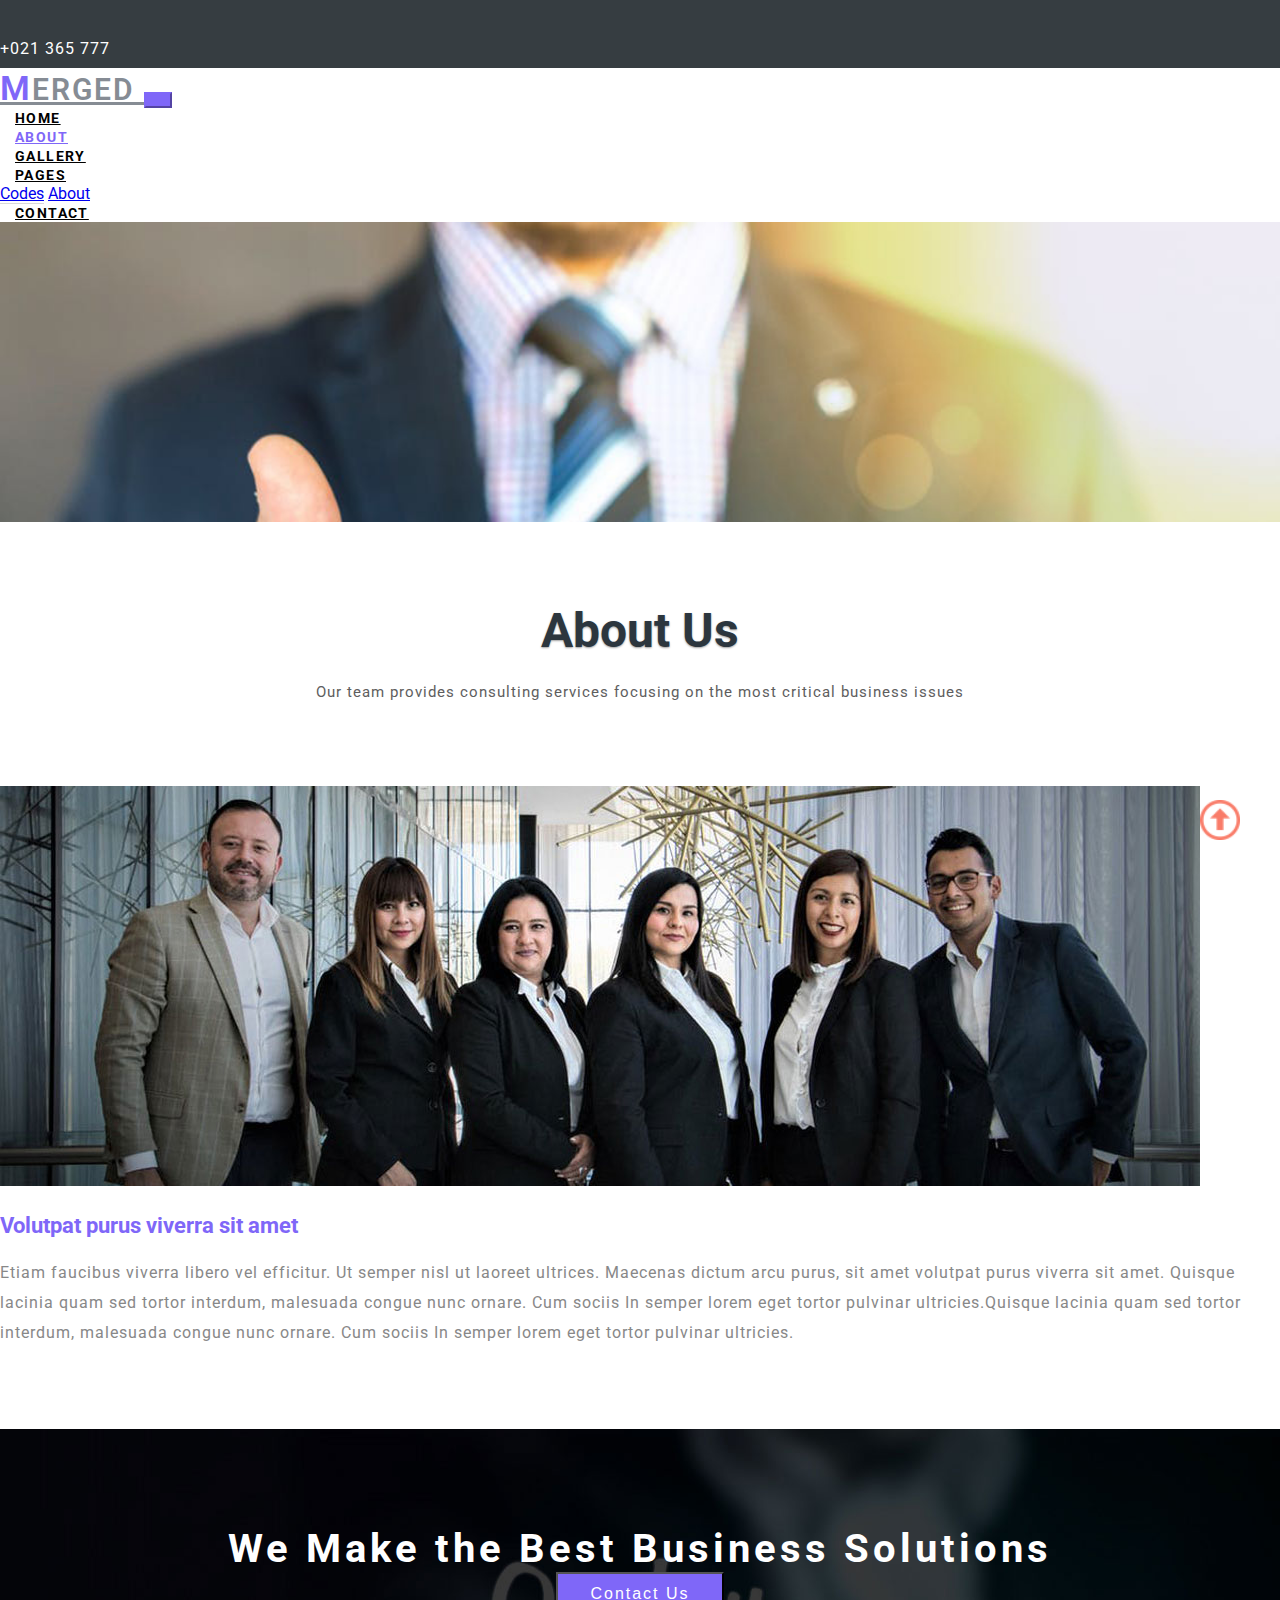
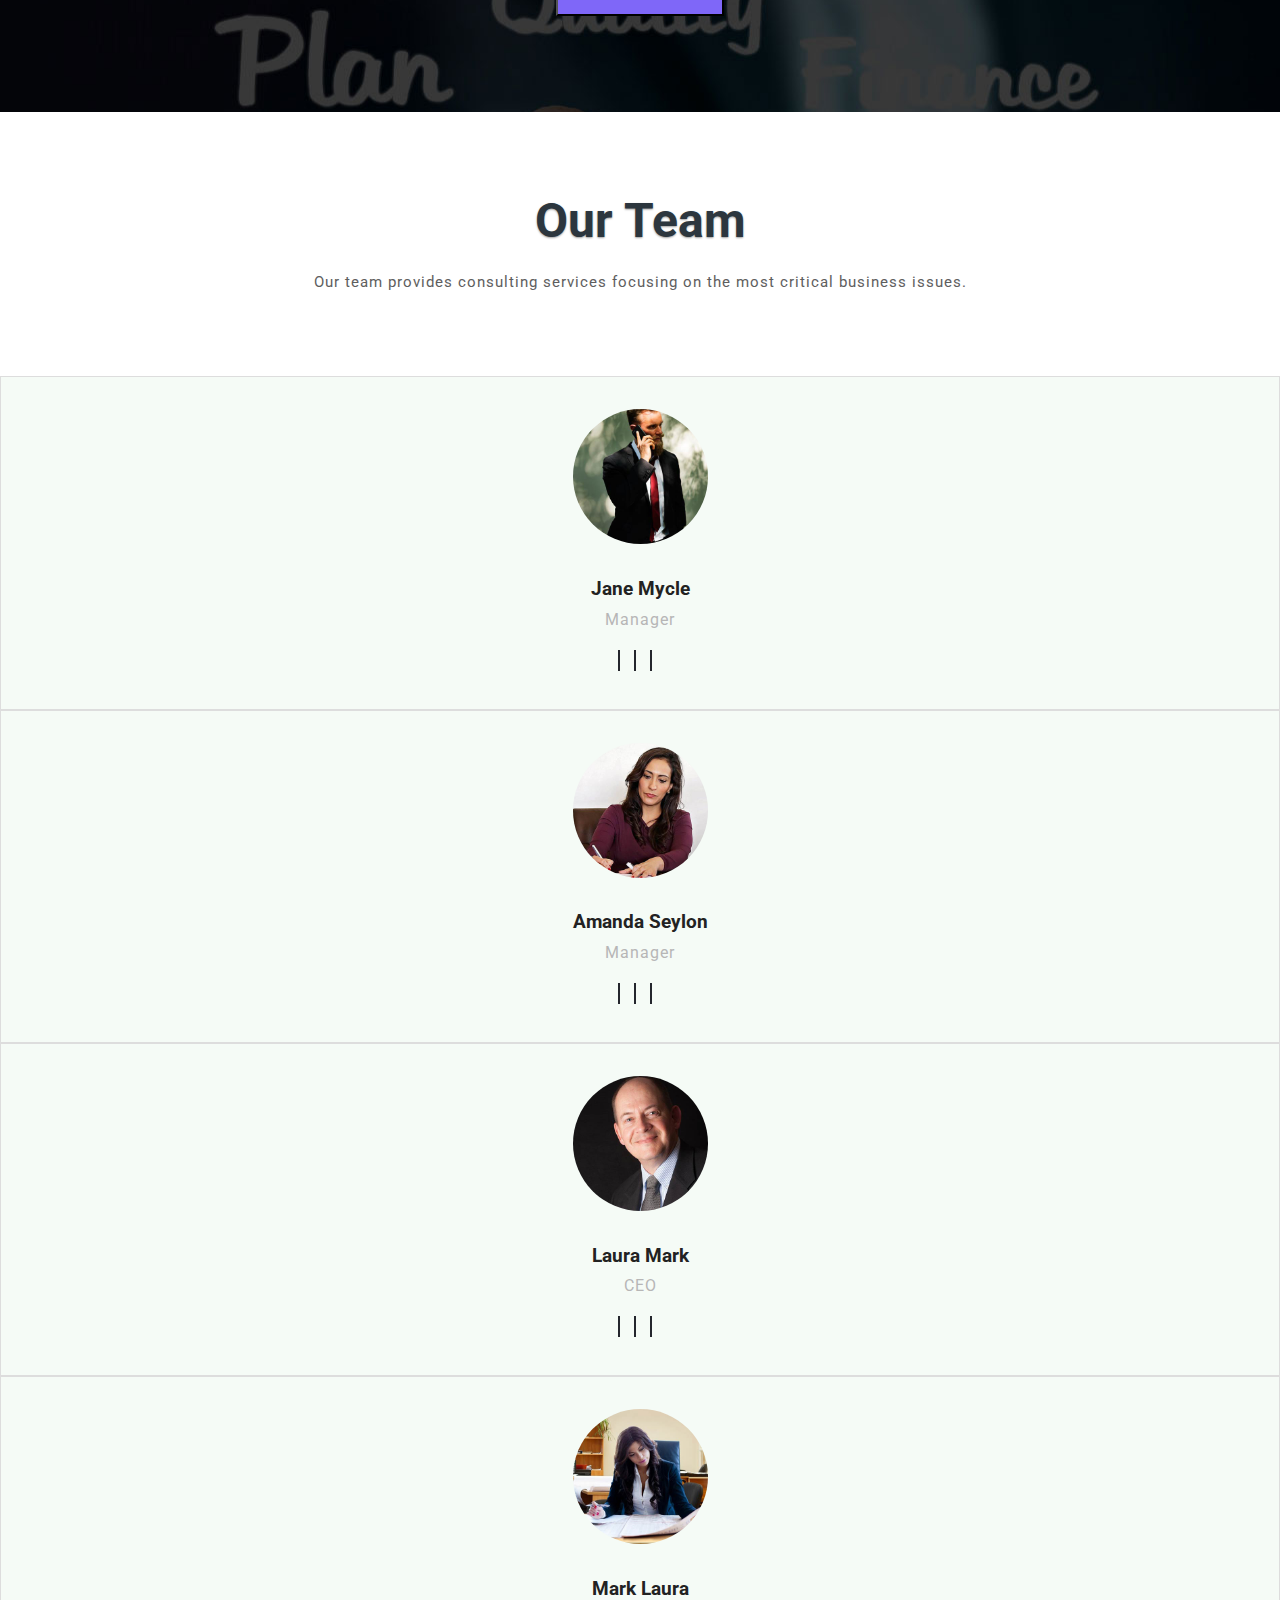
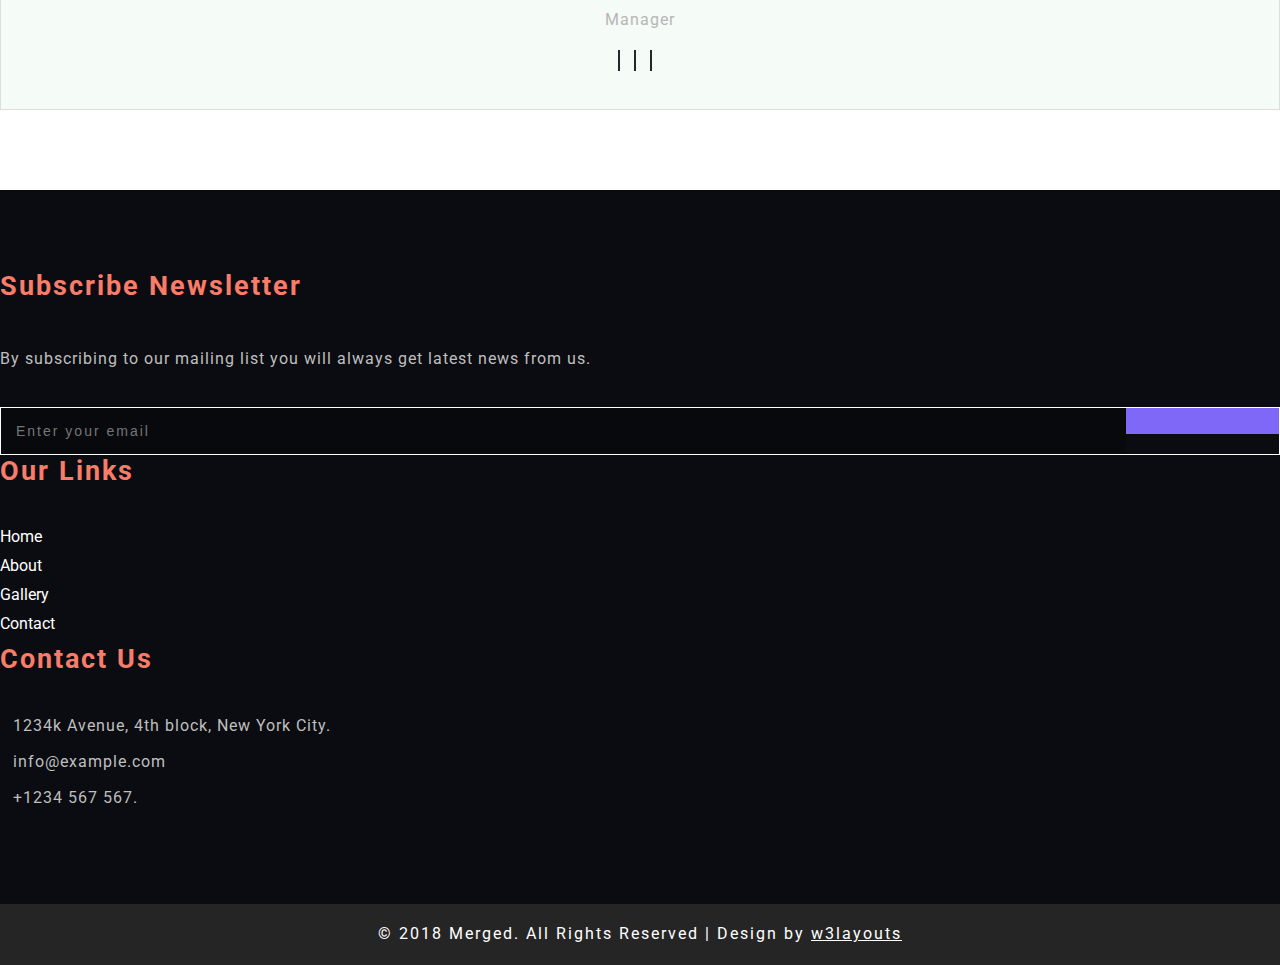
<file: about.html>
<!DOCTYPE html>
<html lang="en">
  <head>
    <meta charset="UTF-8" />
    <meta http-equiv="X-UA-Compatible" content="IE=edge" />
    <meta name="viewport" content="width=device-width, initial-scale=1.0" />
    <title>Merged</title>

    <!-- OWL CAROUSEL CSS  -->
    <link rel="stylesheet" href="./css/owl.carousel.min.css" />
    <link rel="stylesheet" href="./css/owl.theme.default.min.css" />

    <!-- BS4 CSS  -->
    <link
      rel="stylesheet"
      href="https://cdn.jsdelivr.net/npm/bootstrap@4.6.2/dist/css/bootstrap.min.css"
      integrity="sha384-xOolHFLEh07PJGoPkLv1IbcEPTNtaed2xpHsD9ESMhqIYd0nLMwNLD69Npy4HI+N"
      crossorigin="anonymous"
    />

    <!-- FONT AWESOME  -->
    <link
      rel="stylesheet"
      href="https://cdnjs.cloudflare.com/ajax/libs/font-awesome/6.1.2/css/all.min.css"
      integrity="sha512-1sCRPdkRXhBV2PBLUdRb4tMg1w2YPf37qatUFeS7zlBy7jJI8Lf4VHwWfZZfpXtYSLy85pkm9GaYVYMfw5BC1A=="
      crossorigin="anonymous"
      referrerpolicy="no-referrer"
    />

    <!-- GG FONT  -->
    <link rel="preconnect" href="https://fonts.googleapis.com" />
    <link rel="preconnect" href="https://fonts.gstatic.com" crossorigin />
    <link
      href="https://fonts.googleapis.com/css2?family=Roboto:wght@100;300;400;700&display=swap"
      rel="stylesheet"
    />

    <!-- MAIN CSS -->
    <link rel="stylesheet" href="./css/index.css" />
  </head>
  <body>
    <!-- HEADER -->
    <header>
      <div class="header__top">
        <div
          class="container d-flex justify-content-between align-items-center"
        >
          <div class="header__left">
            <a href="#"><i class="fab fa-facebook-square"></i></a>
            <a href="#"><i class="fab fa-twitter"></i></a>
            <a href="#"><i class="fab fa-google-plus-g"></i></a>
            <a href="#"><i class="fab fa-linkedin-in"></i></a>
          </div>
          <div class="header__right">
            <a href="#"><i class="fa fa-phone"></i> +021 365 777</a>
          </div>
        </div>
      </div>
      <div class="header__bottom py-3">
        <div class="container">
          <nav class="navbar navbar-expand-lg p-0" id="mergedNav">
            <a class="navbar-brand m-0 p-0" href="./index.html">
              <span>M</span>erged
            </a>
            <button
              class="navbar-toggler"
              type="button"
              data-toggle="collapse"
              data-target="#navbarNavDropdown"
              aria-controls="navbarNavDropdown"
              aria-expanded="false"
              aria-label="Toggle navigation"
            >
              <i class="fa fa-bars"></i>
            </button>
            <div class="collapse navbar-collapse" id="navbarNavDropdown">
              <ul class="navbar-nav ml-auto">
                <li class="nav-item">
                  <a class="nav-link" href="./index.html">Home</a>
                </li>
                <li class="nav-item">
                  <a class="nav-link" href="./about.html">About</a>
                </li>
                <li class="nav-item">
                  <a class="nav-link" href="./gallery.html"> GALLERY</a>
                </li>
                <li class="nav-item dropdown">
                  <a
                    class="nav-link dropdown-toggle"
                    href="./codes.html"
                    role="button"
                    data-toggle="dropdown"
                    aria-expanded="false"
                  >
                    Pages
                  </a>
                  <div class="dropdown-menu">
                    <a class="dropdown-item" href="./codes.html">Codes</a>
                    <a class="dropdown-item" href="./about.html">About</a>
                  </div>
                </li>
                <li class="nav-item">
                  <a class="nav-link" href="./contact.html"> contact</a>
                </li>
              </ul>
            </div>
          </nav>
        </div>
      </div>
    </header>

    <!-- TOP IMG  -->
    <section class="topImg"></section>

    <!-- ABOUT US  -->
    <section class="aboutUs section">
      <div class="container">
        <div class="heading">
          <h3>About Us</h3>
          <p>
            Our team provides consulting services focusing on the most critical
            business issues
          </p>
        </div>
        <div class="aboutUs__content">
          <img src="./img/about.jpg" class="img-fluid" alt="" />
          <h4>Volutpat purus viverra sit amet</h4>
          <p>
            Etiam faucibus viverra libero vel efficitur. Ut semper nisl ut
            laoreet ultrices. Maecenas dictum arcu purus, sit amet volutpat
            purus viverra sit amet. Quisque lacinia quam sed tortor interdum,
            malesuada congue nunc ornare. Cum sociis In semper lorem eget tortor
            pulvinar ultricies.Quisque lacinia quam sed tortor interdum,
            malesuada congue nunc ornare. Cum sociis In semper lorem eget tortor
            pulvinar ultricies.
          </p>
        </div>
      </div>
    </section>

    <!-- BANNER  -->
    <section class="banner">
      <div class="container">
        <div class="row">
          <div class="col-12 col-md-9">
            <h3>We Make the Best Business Solutions</h3>
          </div>
          <div class="col-12 col-md-3">
            <button class="btn"><a href="./contact.html">Contact Us</a></button>
          </div>
        </div>
      </div>
    </section>

    <!-- TEAM  -->
    <section class="team section">
      <div class="container">
        <div class="heading">
          <h3>Our Team</h3>
          <p>
            Our team provides consulting services focusing on the most critical
            business issues.
          </p>
        </div>
        <div class="team__content">
          <div class="row">
            <div class="col-12 col-sm-6 col-lg-3 mb-4 mb-lg-0">
              <div class="team__item">
                <img src="./img/t1.jpg" alt="" />
                <h3>Jane Mycle</h3>
                <p>Manager</p>
                <div class="team__contact">
                  <a href="#"><i class="fab fa-facebook-square"></i></a>
                  <a href="#"><i class="fab fa-twitter"></i></a>
                  <a href="#"><i class="fab fa-dribbble"></i></a>
                </div>
              </div>
            </div>
            <div class="col-12 col-sm-6 col-lg-3 mb-4 mb-lg-0">
              <div class="team__item">
                <img src="./img/t2.jpg" alt="" />
                <h3>Amanda Seylon</h3>
                <p>Manager</p>
                <div class="team__contact">
                  <a href="#"><i class="fab fa-facebook-square"></i></a>
                  <a href="#"><i class="fab fa-twitter"></i></a>
                  <a href="#"><i class="fab fa-dribbble"></i></a>
                </div>
              </div>
            </div>
            <div class="col-12 col-sm-6 col-lg-3 mb-4 mb-lg-0">
              <div class="team__item">
                <img src="./img/t3.jpg" alt="" />
                <h3>Laura Mark</h3>
                <p>CEO</p>
                <div class="team__contact">
                  <a href="#"><i class="fab fa-facebook-square"></i></a>
                  <a href="#"><i class="fab fa-twitter"></i></a>
                  <a href="#"><i class="fab fa-dribbble"></i></a>
                </div>
              </div>
            </div>
            <div class="col-12 col-sm-6 col-lg-3 mb-4 mb-lg-0">
              <div class="team__item">
                <img src="./img/t4.jpg" alt="" />
                <h3>Mark Laura</h3>
                <p>Manager</p>
                <div class="team__contact">
                  <a href="#"><i class="fab fa-facebook-square"></i></a>
                  <a href="#"><i class="fab fa-twitter"></i></a>
                  <a href="#"><i class="fab fa-dribbble"></i></a>
                </div>
              </div>
            </div>
          </div>
        </div>
      </div>
    </section>

    <!-- FOOTER  -->
    <footer>
      <div class="footer__top section">
        <div class="container">
          <div class="footer__grid">
            <div class="row">
              <div class="col-12 col-md-6 footer__sub">
                <h3>Subscribe Newsletter</h3>
                <p>
                  By subscribing to our mailing list you will always get latest
                  news from us.
                </p>
                <div class="footer__form">
                  <form action="">
                    <input type="text" placeholder="Enter your email" />
                    <button type="submit">
                      <i class="fa-regular fa-envelope"></i>
                    </button>
                  </form>
                </div>
              </div>
              <div class="col-12 col-md-2 my-5 my-md-0">
                <h3>Our Links</h3>
                <ul class="footer__link">
                  <li><a href="./index.html">Home</a></li>
                  <li><a href="./about.html">About</a></li>
                  <li><a href="./gallery.html">Gallery</a></li>
                  <li><a href="./contact.html">Contact</a></li>
                </ul>
              </div>
              <div class="col-12 col-md-4">
                <h3>Contact Us</h3>
                <div class="footer__contact">
                  <i class="fa fa-map-marker-alt"></i>
                  <p>1234k Avenue, 4th block, New York City.</p>
                </div>
                <div class="footer__contact">
                  <i class="fa-solid fa-envelope"></i>
                  <p>info@example.com</p>
                </div>
                <div class="footer__contact">
                  <i class="fa-solid fa-phone"></i>
                  <p>+1234 567 567.</p>
                </div>
              </div>
            </div>
          </div>
        </div>
      </div>
      <div class="footer__bottom">
        © 2018 Merged. All Rights Reserved | Design by <a href="">w3layouts</a>
      </div>
    </footer>

    <!-- BACK TO TOP  -->
    <div class="backToTop cd-top text-replace js-cd-top">
      <img src="./img/arrow.png" alt="" />
    </div>

    <!-- *****************************JS*************************-->

    <!-- JQUERY -->
    <script
      src="https://code.jquery.com/jquery-3.6.0.min.js"
      integrity="sha256-/xUj+3OJU5yExlq6GSYGSHk7tPXikynS7ogEvDej/m4="
      crossorigin="anonymous"
    ></script>

    <!-- BACK TO TOP JS  -->
    <script src="./js/main.js"></script>
    <script src="./js/util.js"></script>

    <!-- BS4 JS  -->

    <script
      src="https://cdn.jsdelivr.net/npm/bootstrap@4.6.2/dist/js/bootstrap.bundle.min.js"
      integrity="sha384-Fy6S3B9q64WdZWQUiU+q4/2Lc9npb8tCaSX9FK7E8HnRr0Jz8D6OP9dO5Vg3Q9ct"
      crossorigin="anonymous"
    ></script>

    <!-- NAV BAR JS  -->
    <script src="./js/navBar.js"></script>
  </body>
</html>
</file>
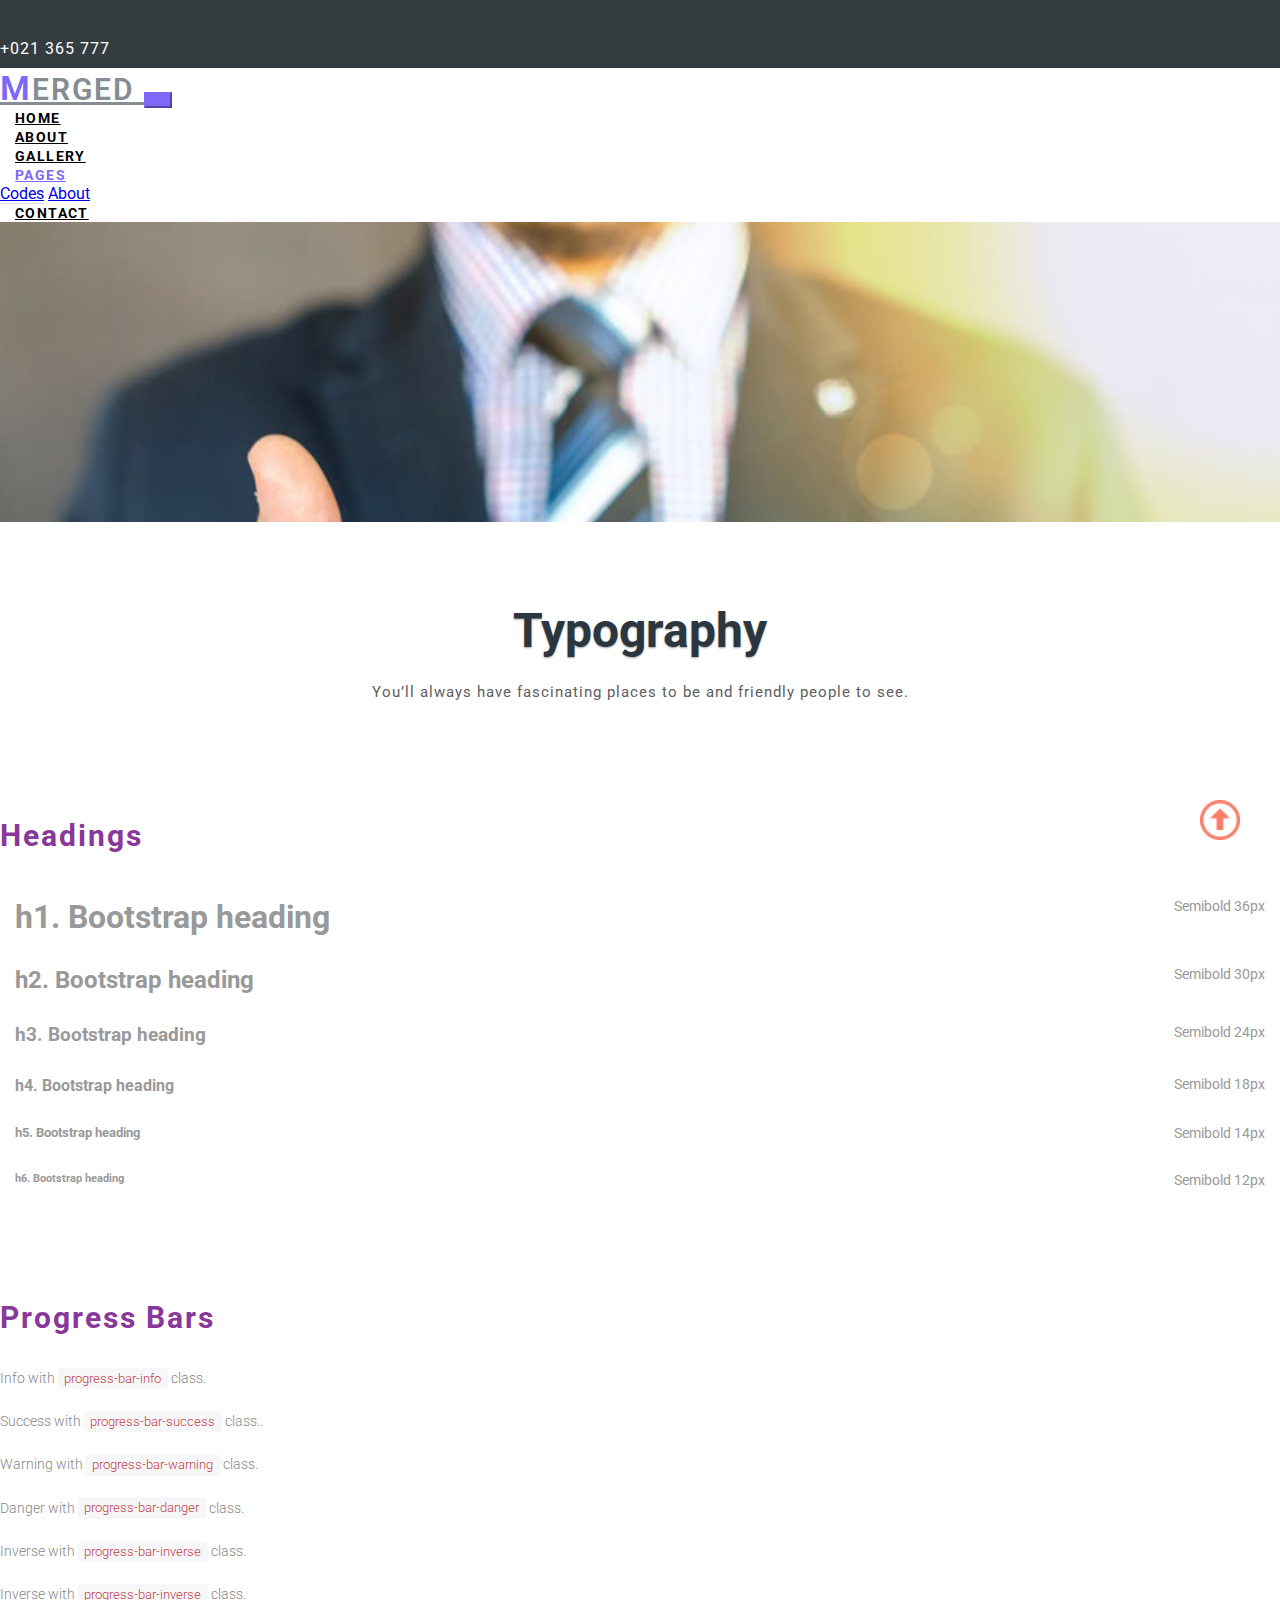
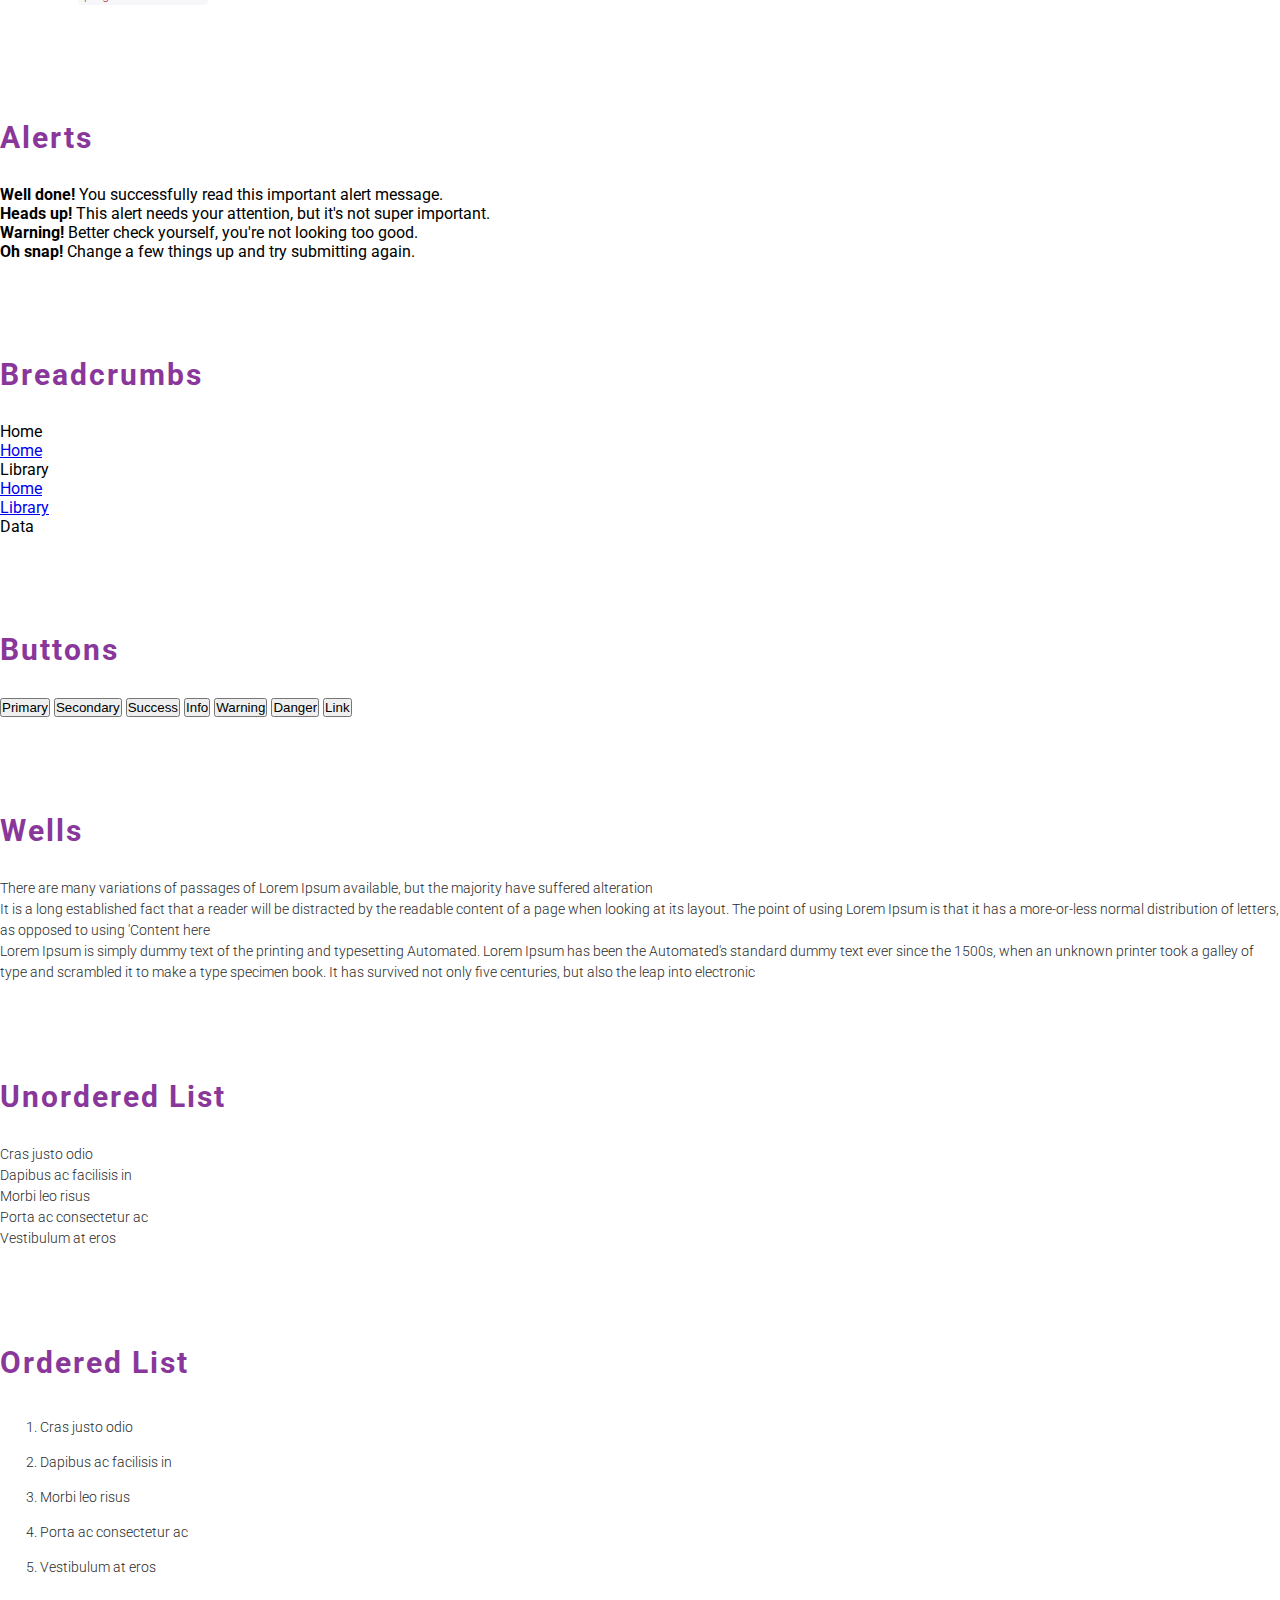
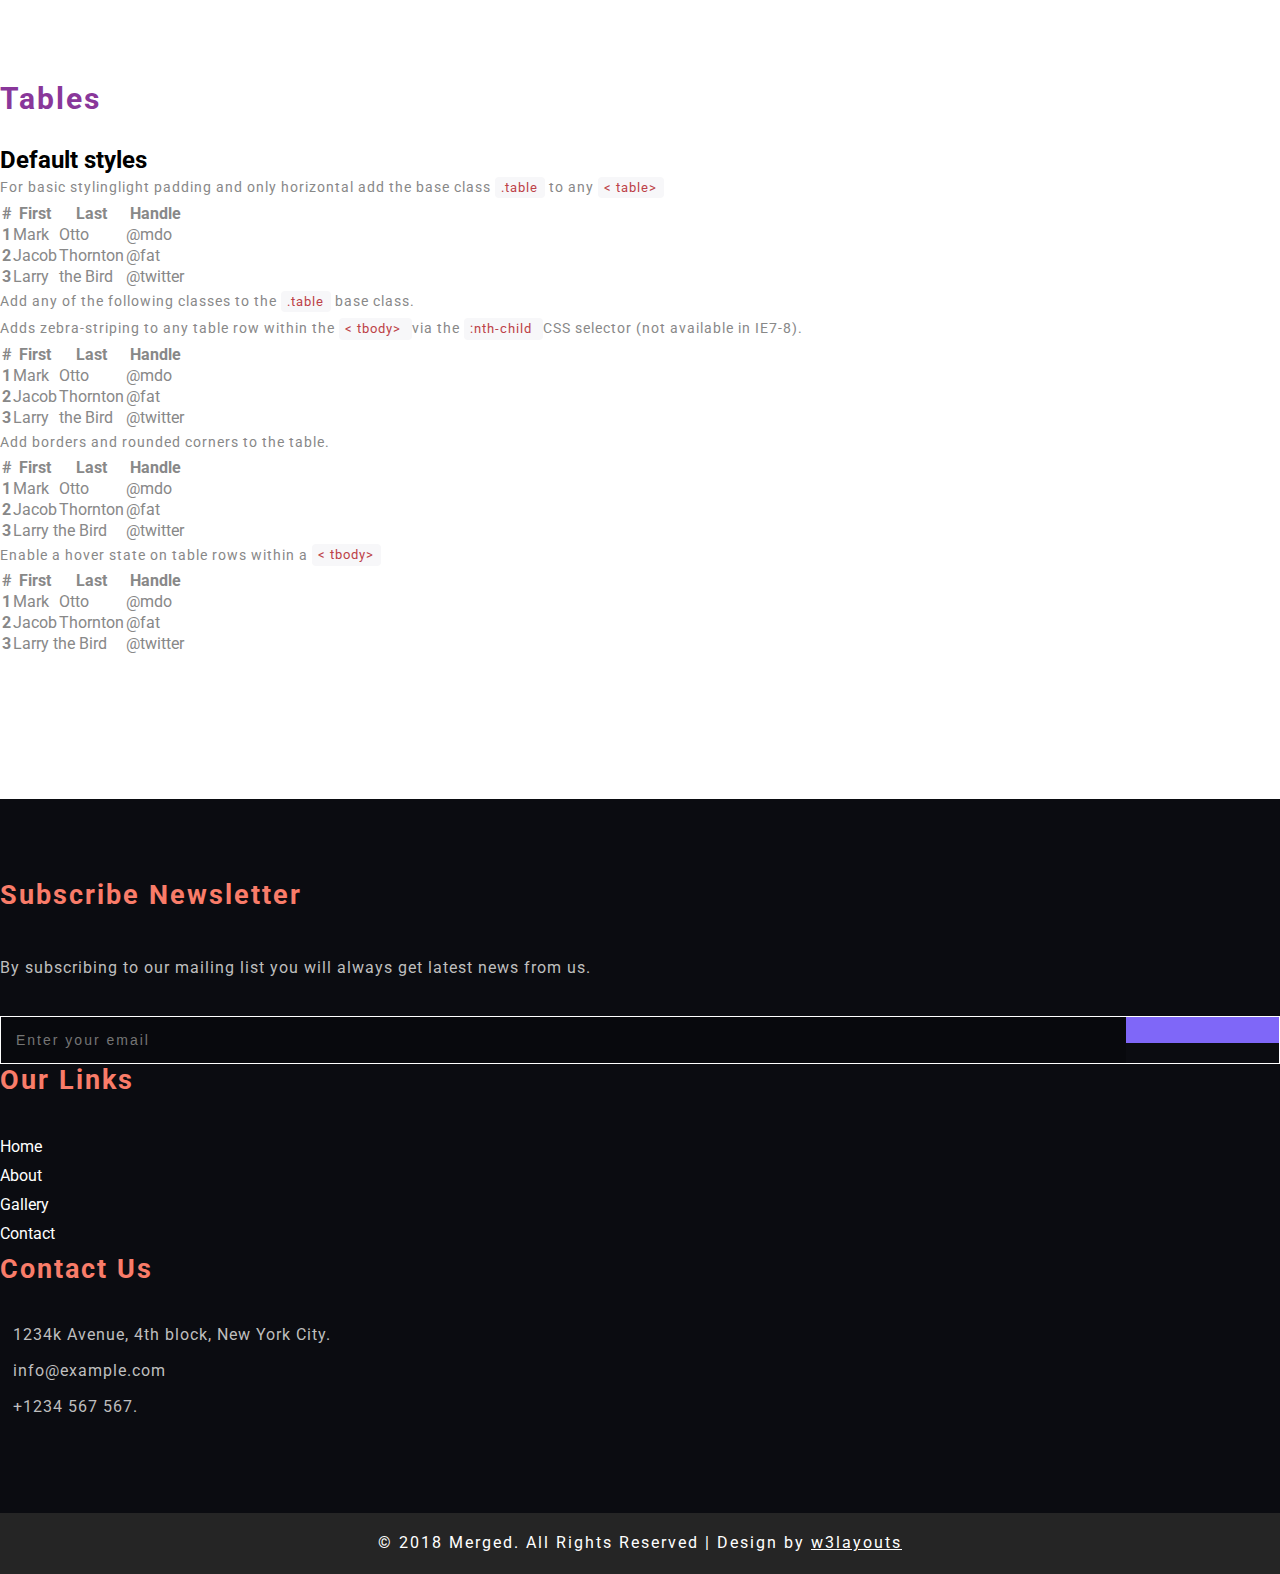
<file: codes.html>
<!DOCTYPE html>
<html lang="en">

<head>
    <meta charset="UTF-8" />
    <meta http-equiv="X-UA-Compatible" content="IE=edge" />
    <meta name="viewport" content="width=device-width, initial-scale=1.0" />
    <title>Merged</title>

    <!-- OWL CAROUSEL CSS  -->
    <link rel="stylesheet" href="./css/owl.carousel.min.css" />
    <link rel="stylesheet" href="./css/owl.theme.default.min.css" />

    <!-- BS4 CSS  -->
    <link rel="stylesheet" href="https://cdn.jsdelivr.net/npm/bootstrap@4.6.2/dist/css/bootstrap.min.css"
        integrity="sha384-xOolHFLEh07PJGoPkLv1IbcEPTNtaed2xpHsD9ESMhqIYd0nLMwNLD69Npy4HI+N" crossorigin="anonymous" />

    <!-- FONT AWESOME  -->
    <link rel="stylesheet" href="https://cdnjs.cloudflare.com/ajax/libs/font-awesome/6.1.2/css/all.min.css"
        integrity="sha512-1sCRPdkRXhBV2PBLUdRb4tMg1w2YPf37qatUFeS7zlBy7jJI8Lf4VHwWfZZfpXtYSLy85pkm9GaYVYMfw5BC1A=="
        crossorigin="anonymous" referrerpolicy="no-referrer" />

    <!-- GG FONT  -->
    <link rel="preconnect" href="https://fonts.googleapis.com" />
    <link rel="preconnect" href="https://fonts.gstatic.com" crossorigin />
    <link href="https://fonts.googleapis.com/css2?family=Roboto:wght@100;300;400;700&display=swap" rel="stylesheet" />

    <!-- LIGHT BOX CSS  -->
    <link rel="stylesheet" href="./css/lightbox.min.css" />

    <!-- MAIN CSS -->
    <link rel="stylesheet" href="./css/index.css" />
</head>

<body>
    <!-- HEADER -->
    <header>
        <div class="header__top">
            <div class="container d-flex justify-content-between align-items-center">
                <div class="header__left">
                    <a href="#"><i class="fab fa-facebook-square"></i></a>
                    <a href="#"><i class="fab fa-twitter"></i></a>
                    <a href="#"><i class="fab fa-google-plus-g"></i></a>
                    <a href="#"><i class="fab fa-linkedin-in"></i></a>
                </div>
                <div class="header__right">
                    <a href="#"><i class="fa fa-phone"></i> +021 365 777</a>
                </div>
            </div>
        </div>
        <div class="header__bottom py-3">
            <div class="container">
                <nav class="navbar navbar-expand-lg p-0" id="mergedNav">
                    <a class="navbar-brand m-0 p-0" href="./index.html"> <span>M</span>erged </a>
                    <button class="navbar-toggler" type="button" data-toggle="collapse" data-target="#navbarNavDropdown"
                        aria-controls="navbarNavDropdown" aria-expanded="false" aria-label="Toggle navigation">
                        <i class="fa fa-bars"></i>
                    </button>
                    <div class="collapse navbar-collapse" id="navbarNavDropdown">
                        <ul class="navbar-nav ml-auto">
                            <li class="nav-item">
                                <a class="nav-link" href="./index.html">Home</a>
                            </li>
                            <li class="nav-item">
                                <a class="nav-link" href="./about.html">About</a>
                            </li>
                            <li class="nav-item">
                                <a class="nav-link" href="./gallery.html"> GALLERY</a>
                            </li>
                            <li class="nav-item dropdown">
                                <a class="nav-link dropdown-toggle" href="./codes.html" role="button" data-toggle="dropdown"
                                    aria-expanded="false">
                                    Pages
                                </a>
                                <div class="dropdown-menu">
                                    <a class="dropdown-item" href="./codes.html">Codes</a>
                                    <a class="dropdown-item" href="./about.html">About</a>
                                </div>
                            </li>
                            <li class="nav-item">
                                <a class="nav-link" href="./contact.html"> Contact</a>
                            </li>
                        </ul>
                    </div>
                </nav>
            </div>
        </div>
    </header>

    <!-- TOP IMG  -->
    <section class="topImg"></section>

    <!-- CODES  -->
    <section class="codes section">
        <div class="container">
            <div class="heading">
                <h3>Typography</h3>
                <p>
                    You’ll always have fascinating places to be and friendly people to
                    see.
                </p>
            </div>
            <div class="heading__content codes-section">
                <div class="title">Headings</div>
                <div class="heading__item">
                    <h1>h1. Bootstrap heading</h1>
                    <span>Semibold 36px</span>
                </div>
                <div class="heading__item">
                    <h2>h2. Bootstrap heading</h2>
                    <span>Semibold 30px</span>
                </div>
                <div class="heading__item">
                    <h3>h3. Bootstrap heading</h3>
                    <span>Semibold 24px</span>
                </div>
                <div class="heading__item">
                    <h4>h4. Bootstrap heading</h4>
                    <span>Semibold 18px</span>
                </div>
                <div class="heading__item">
                    <h5>h5. Bootstrap heading</h5>
                    <span>Semibold 14px</span>
                </div>
                <div class="heading__item">
                    <h6>h6. Bootstrap heading</h6>
                    <span>Semibold 12px</span>
                </div>
            </div>
            <div class="progress__content codes-section">
                <div class="title">Progress Bars</div>
                <div class="progress">
                    <div class="progress-bar" role="progressbar" style="width: 20%"></div>
                </div>
                <p>Info with <span>progress-bar-info</span> class.</p>
                <div class="progress">
                    <div class="progress-bar" role="progressbar" style="width: 60%"></div>
                </div>
                <p>Success with <span>progress-bar-success</span> class..</p>
                <div class="progress">
                    <div class="progress-bar" role="progressbar" style="width: 30%"></div>
                </div>
                <p>Warning with <span>progress-bar-warning</span> class.</p>
                <div class="progress">
                    <div class="progress-bar" role="progressbar" style="width: 70%"></div>
                </div>
                <p>Danger with <span>progress-bar-danger</span> class.</p>
                <div class="progress">
                    <div class="progress-bar" role="progressbar" style="width: 50%"></div>
                </div>
                <p>Inverse with <span>progress-bar-inverse</span> class.</p>
                <div class="progress">
                    <div class="progress-bar" role="progressbar" style="width: 40%"></div>
                </div>
                <p>Inverse with <span>progress-bar-inverse</span> class.</p>
                <div class="progress">
                    <div class="progress-bar" role="progressbar" style="width: 65%"></div>
                </div>
            </div>
            <div class="alerts__content codes-section">
                <div class="title">Alerts</div>
                <div class="alert alert-success" role="alert">
                    <strong>Well done!</strong> You successfully read this important alert message.
                </div>
                <div class="alert alert-info" role="alert">
                    <strong>Heads up!</strong> This alert needs your attention, but it's not super important.
                </div>
                <div class="alert alert-warning" role="alert">
                    <strong>Warning!</strong> Better check yourself, you're not looking too good.
                </div>
                <div class="alert alert-danger" role="alert">
                    <strong>Oh snap!</strong> Change a few things up and try submitting again.
                </div>

            </div>
            <section class="breadcrumbs__content codes-section">
                <div class="title">Breadcrumbs</div>
                <nav aria-label="breadcrumb">
                    <ol class="breadcrumb">
                        <li class="breadcrumb-item active" aria-current="page">Home</li>
                    </ol>
                </nav>

                <nav aria-label="breadcrumb">
                    <ol class="breadcrumb">
                        <li class="breadcrumb-item"><a href="#">Home</a></li>
                        <li class="breadcrumb-item active" aria-current="page">Library</li>
                    </ol>
                </nav>

                <nav aria-label="breadcrumb">
                    <ol class="breadcrumb">
                        <li class="breadcrumb-item"><a href="#">Home</a></li>
                        <li class="breadcrumb-item"><a href="#">Library</a></li>
                        <li class="breadcrumb-item active" aria-current="page">Data</li>
                    </ol>
                </nav>
            </section>
            <section class="buttons__content codes-section">
                <div class="title">Buttons</div>
                <button type="button" class="btn btn-primary">Primary</button>
                <button type="button" class="btn btn-secondary">Secondary</button>
                <button type="button" class="btn btn-success">Success</button>
                <button type="button" class="btn btn-info">Info</button>
                <button type="button" class="btn btn-warning">Warning</button>
                <button type="button" class="btn btn-danger">Danger</button>
                <button type="button" class="btn btn-link">Link</button>
            </section>
            <section class="wells__content codes-section">
                <div class="title">Wells</div>
                <p>
                    There are many variations of passages of Lorem Ipsum available, but the majority have suffered
                    alteration
                </p>
                <p>
                    It is a long established fact that a reader will be distracted by the readable content of a page
                    when looking at its layout. The point of using Lorem Ipsum is that it has a more-or-less normal
                    distribution of letters, as opposed to using 'Content here
                </p>
                <p>
                    Lorem Ipsum is simply dummy text of the printing and typesetting Automated. Lorem Ipsum has been the
                    Automated's standard dummy text ever since the 1500s, when an unknown printer took a galley of type
                    and scrambled it to make a type specimen book. It has survived not only five centuries, but also the
                    leap into electronic
                </p>
            </section>
            <section class="ulList__content codes-section">
                <div class="title">Unordered List</div>
                <ul class="list-group">
                    <li class="list-group-item">Cras justo odio</li>
                    <li class="list-group-item">Dapibus ac facilisis in</li>
                    <li class="list-group-item">Morbi leo risus</li>
                    <li class="list-group-item">Porta ac consectetur ac</li>
                    <li class="list-group-item">Vestibulum at eros</li>
                </ul>
            </section>
            <section class="olList__content codes-section">
                <div class="title">Ordered List</div>
                <ol class="list-group">
                    <li class="list-group-item1">Cras justo odio</li>
                    <li class="list-group-item1">Dapibus ac facilisis in</li>
                    <li class="list-group-item1">Morbi leo risus</li>
                    <li class="list-group-item1">Porta ac consectetur ac</li>
                    <li class="list-group-item1">Vestibulum at eros</li>
                </ol>
            </section>
            <section class="tables__content codes-section">
                <div class="title">
                    Tables
                </div>
                <h2>Default styles</h2>
                <p>For basic stylinglight padding and only horizontal add the base class <span>.table</span> to any
                    <span>
                        < table></>
                    </span>
                </p>
                <table class="table">
                    <thead>
                        <tr>
                            <th scope="col">#</th>
                            <th scope="col">First</th>
                            <th scope="col">Last</th>
                            <th scope="col">Handle</th>
                        </tr>
                    </thead>
                    <tbody>
                        <tr>
                            <th scope="row">1</th>
                            <td>Mark</td>
                            <td>Otto</td>
                            <td>@mdo</td>
                        </tr>
                        <tr>
                            <th scope="row">2</th>
                            <td>Jacob</td>
                            <td>Thornton</td>
                            <td>@fat</td>
                        </tr>
                        <tr>
                            <th scope="row">3</th>
                            <td>Larry</td>
                            <td>the Bird</td>
                            <td>@twitter</td>
                        </tr>
                    </tbody>
                </table>
                <p>Add any of the following classes to the <span>.table</span> base class.</p>
                <p>Adds zebra-striping to any table row within the <span>
                        < tbody>
                            </tbody>
                    </span> via the <span>:nth-child </span> CSS selector (not available in IE7-8).</p>
                <table class="table table-striped">
                    <thead>
                        <tr>
                            <th scope="col">#</th>
                            <th scope="col">First</th>
                            <th scope="col">Last</th>
                            <th scope="col">Handle</th>
                        </tr>
                    </thead>
                    <tbody>
                        <tr>
                            <th scope="row">1</th>
                            <td>Mark</td>
                            <td>Otto</td>
                            <td>@mdo</td>
                        </tr>
                        <tr>
                            <th scope="row">2</th>
                            <td>Jacob</td>
                            <td>Thornton</td>
                            <td>@fat</td>
                        </tr>
                        <tr>
                            <th scope="row">3</th>
                            <td>Larry</td>
                            <td>the Bird</td>
                            <td>@twitter</td>
                        </tr>
                    </tbody>
                </table>
                <p>Add borders and rounded corners to the table.</p>
                <table class="table table-bordered">
                    <thead>
                        <tr>
                            <th scope="col">#</th>
                            <th scope="col">First</th>
                            <th scope="col">Last</th>
                            <th scope="col">Handle</th>
                        </tr>
                    </thead>
                    <tbody>
                        <tr>
                            <th scope="row">1</th>
                            <td>Mark</td>
                            <td>Otto</td>
                            <td>@mdo</td>
                        </tr>
                        <tr>
                            <th scope="row">2</th>
                            <td>Jacob</td>
                            <td>Thornton</td>
                            <td>@fat</td>
                        </tr>
                        <tr>
                            <th scope="row">3</th>
                            <td colspan="2">Larry the Bird</td>
                            <td>@twitter</td>
                        </tr>
                    </tbody>
                </table>
                <p>Enable a hover state on table rows within a <span>
                        < tbody>
                    </span></p>
                <table class="table table-hover">
                    <thead>
                        <tr>
                            <th scope="col">#</th>
                            <th scope="col">First</th>
                            <th scope="col">Last</th>
                            <th scope="col">Handle</th>
                        </tr>
                    </thead>
                    <tbody>
                        <tr>
                            <th scope="row">1</th>
                            <td>Mark</td>
                            <td>Otto</td>
                            <td>@mdo</td>
                        </tr>
                        <tr>
                            <th scope="row">2</th>
                            <td>Jacob</td>
                            <td>Thornton</td>
                            <td>@fat</td>
                        </tr>
                        <tr>
                            <th scope="row">3</th>
                            <td colspan="2">Larry the Bird</td>
                            <td>@twitter</td>
                        </tr>
                    </tbody>
                </table>
            </section>
    </section>

    <!-- FOOTER -->
    <footer>
        <div class="footer__top section">
            <div class="container">
                <div class="footer__grid">
                    <div class="row">
                        <div class="col-12 col-md-6 footer__sub">
                            <h3>Subscribe Newsletter</h3>
                            <p>
                                By subscribing to our mailing list you will always get latest
                                news from us.
                            </p>
                            <div class="footer__form">
                                <form action="">
                                    <input type="text" placeholder="Enter your email" />
                                    <button type="submit">
                                        <i class="fa-regular fa-envelope"></i>
                                    </button>
                                </form>
                            </div>
                        </div>
                        <div class="col-12 col-md-2 my-5 my-md-0">
                            <h3>Our Links</h3>
                            <ul class="footer__link">
                                <li><a href="./index.html">Home</a></li>
                                <li><a href="./about.html">About</a></li>
                                <li><a href="./gallery.html">Gallery</a></li>
                                <li><a href="./contact.html">Contact</a></li>
                            </ul>
                        </div>
                        <div class="col-12 col-md-4">
                            <h3>Contact Us</h3>
                            <div class="footer__contact">
                                <i class="fa fa-map-marker-alt"></i>
                                <p>1234k Avenue, 4th block, New York City.</p>
                            </div>
                            <div class="footer__contact">
                                <i class="fa-solid fa-envelope"></i>
                                <p>info@example.com</p>
                            </div>
                            <div class="footer__contact">
                                <i class="fa-solid fa-phone"></i>
                                <p>+1234 567 567.</p>
                            </div>
                        </div>
                    </div>
                </div>
            </div>
        </div>
        <div class="footer__bottom">
            © 2018 Merged. All Rights Reserved | Design by <a href="">w3layouts</a>
        </div>
    </footer>

    <!-- BACK TO TOP  -->
    <div class="backToTop cd-top text-replace js-cd-top">
        <img src="./img/arrow.png" alt="" />
    </div>

    <!-- *****************************JS*************************-->

    <!-- JQUERY -->
    <script src="https://code.jquery.com/jquery-3.6.0.min.js"
        integrity="sha256-/xUj+3OJU5yExlq6GSYGSHk7tPXikynS7ogEvDej/m4=" crossorigin="anonymous"></script>

    <!-- BACK TO TOP JS  -->
    <script src="./js/main.js"></script>
    <script src="./js/util.js"></script>

    <!-- BS4 JS  -->

    <script src="https://cdn.jsdelivr.net/npm/bootstrap@4.6.2/dist/js/bootstrap.bundle.min.js"
        integrity="sha384-Fy6S3B9q64WdZWQUiU+q4/2Lc9npb8tCaSX9FK7E8HnRr0Jz8D6OP9dO5Vg3Q9ct"
        crossorigin="anonymous"></script>

    <!-- NAV BAR JS  -->
    <script src="./js/navBar.js"></script>
</body>

</html>
</file>
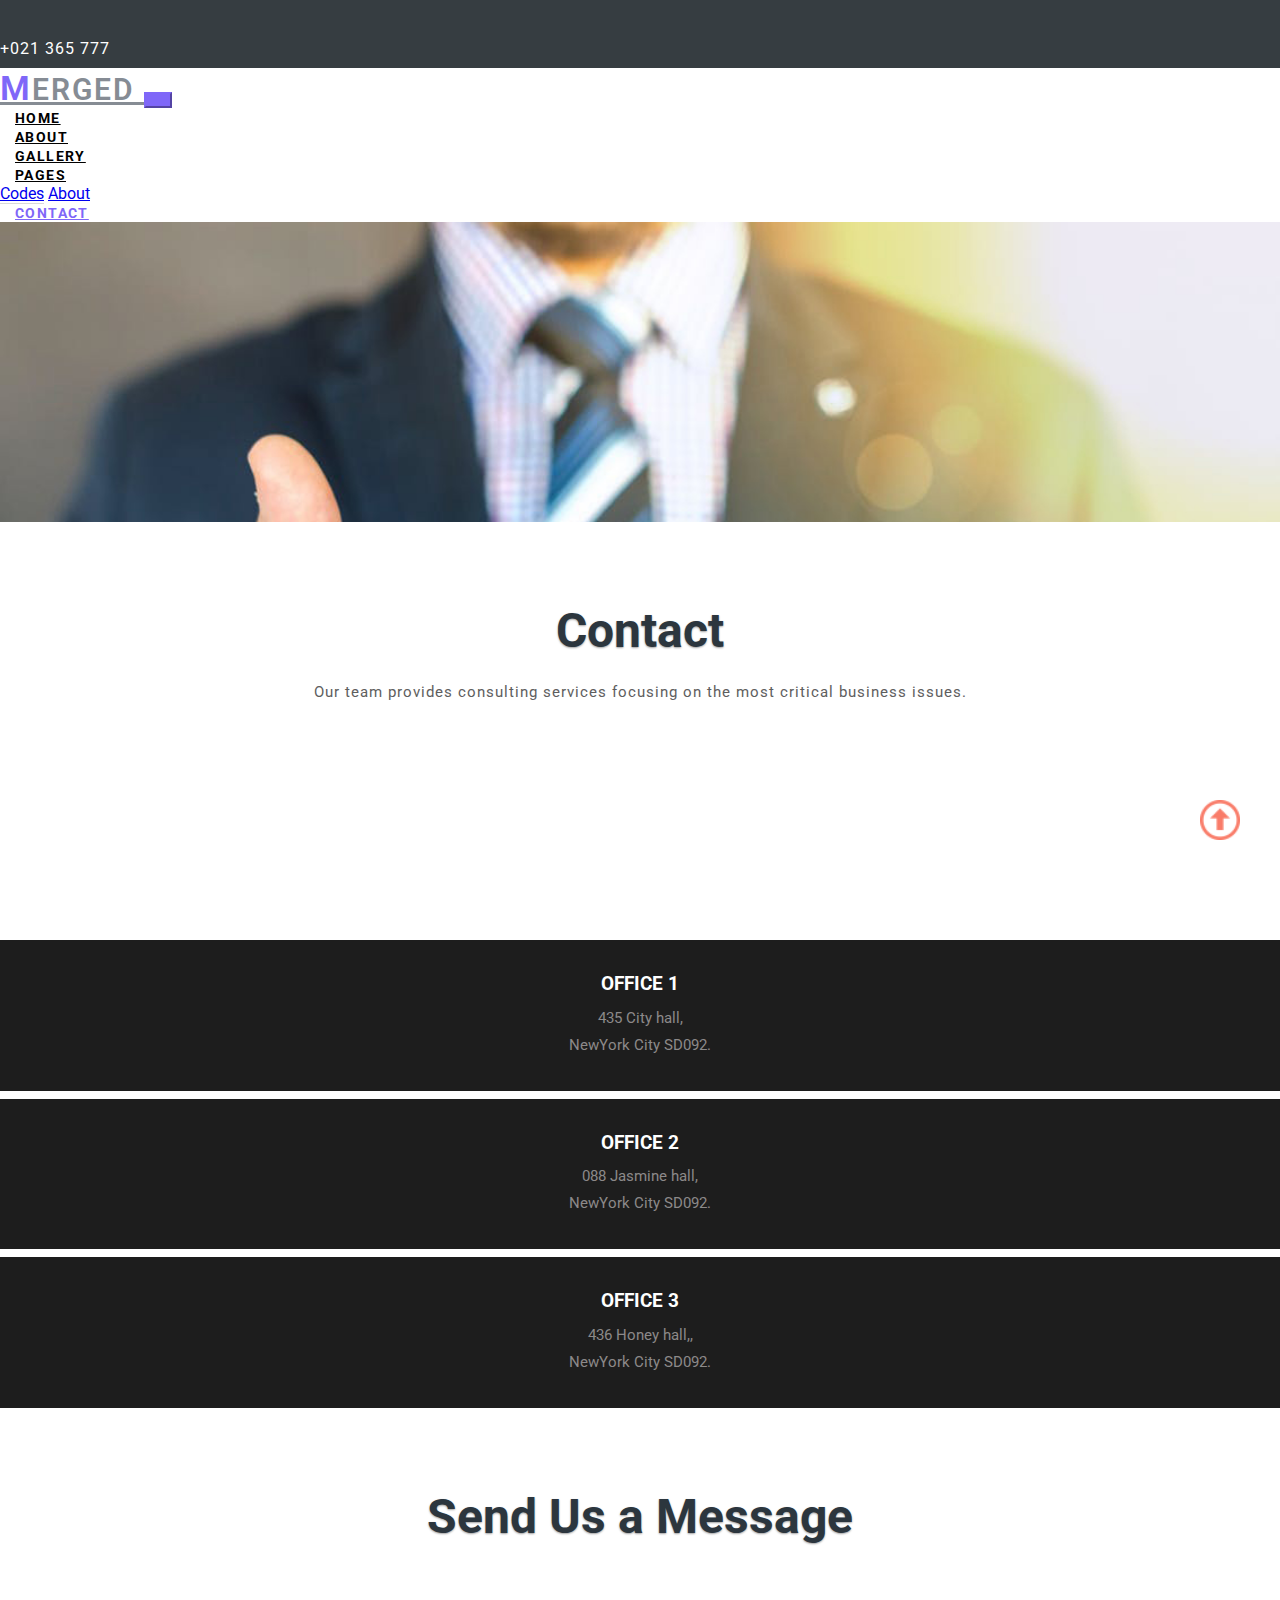
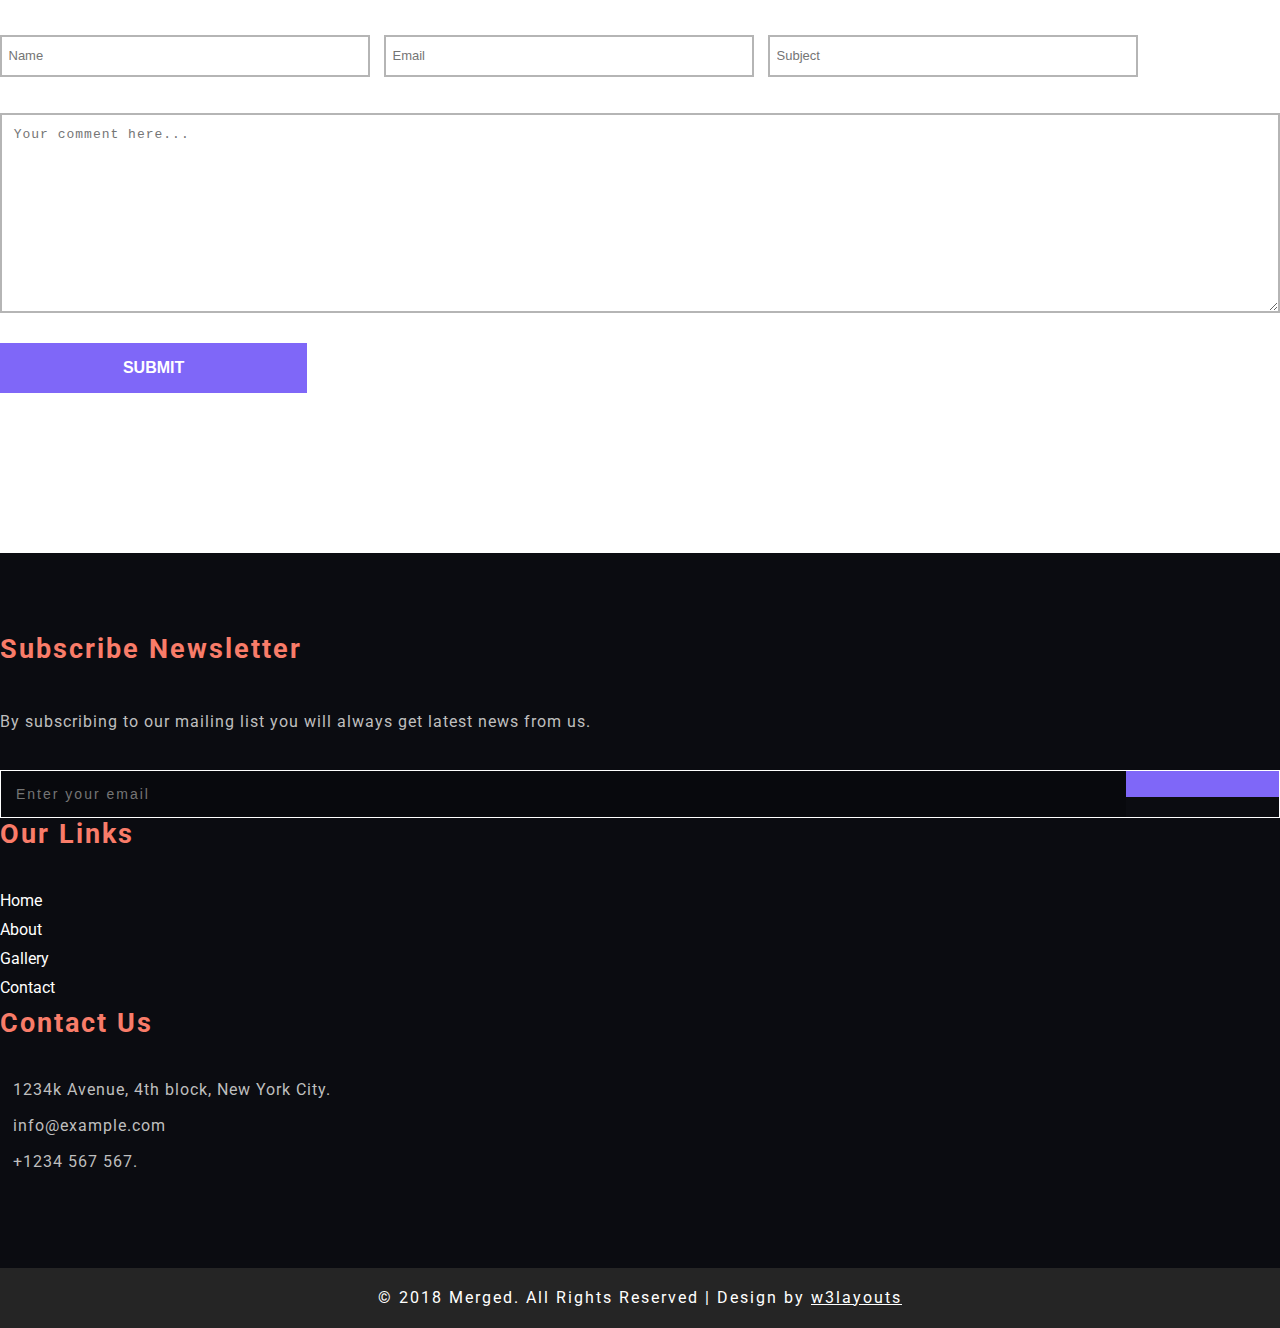
<file: contact.html>
<!DOCTYPE html>
<html lang="en">
  <head>
    <meta charset="UTF-8" />
    <meta http-equiv="X-UA-Compatible" content="IE=edge" />
    <meta name="viewport" content="width=device-width, initial-scale=1.0" />
    <title>Merged</title>

    <!-- OWL CAROUSEL CSS  -->
    <link rel="stylesheet" href="./css/owl.carousel.min.css" />
    <link rel="stylesheet" href="./css/owl.theme.default.min.css" />

    <!-- BS4 CSS  -->
    <link
      rel="stylesheet"
      href="https://cdn.jsdelivr.net/npm/bootstrap@4.6.2/dist/css/bootstrap.min.css"
      integrity="sha384-xOolHFLEh07PJGoPkLv1IbcEPTNtaed2xpHsD9ESMhqIYd0nLMwNLD69Npy4HI+N"
      crossorigin="anonymous"
    />

    <!-- FONT AWESOME  -->
    <link
      rel="stylesheet"
      href="https://cdnjs.cloudflare.com/ajax/libs/font-awesome/6.1.2/css/all.min.css"
      integrity="sha512-1sCRPdkRXhBV2PBLUdRb4tMg1w2YPf37qatUFeS7zlBy7jJI8Lf4VHwWfZZfpXtYSLy85pkm9GaYVYMfw5BC1A=="
      crossorigin="anonymous"
      referrerpolicy="no-referrer"
    />

    <!-- GG FONT  -->
    <link rel="preconnect" href="https://fonts.googleapis.com" />
    <link rel="preconnect" href="https://fonts.gstatic.com" crossorigin />
    <link
      href="https://fonts.googleapis.com/css2?family=Roboto:wght@100;300;400;700&display=swap"
      rel="stylesheet"
    />

    <!-- LIGHT BOX CSS  -->
    <link rel="stylesheet" href="./css/lightbox.min.css" />

    <!-- MAIN CSS -->
    <link rel="stylesheet" href="./css/index.css" />
  </head>
  <body>
    <!-- HEADER -->
    <header>
      <div class="header__top">
        <div
          class="container d-flex justify-content-between align-items-center"
        >
          <div class="header__left">
            <a href="#"><i class="fab fa-facebook-square"></i></a>
            <a href="#"><i class="fab fa-twitter"></i></a>
            <a href="#"><i class="fab fa-google-plus-g"></i></a>
            <a href="#"><i class="fab fa-linkedin-in"></i></a>
          </div>
          <div class="header__right">
            <a href="#"><i class="fa fa-phone"></i> +021 365 777</a>
          </div>
        </div>
      </div>
      <div class="header__bottom py-3">
        <div class="container">
          <nav class="navbar navbar-expand-lg p-0" id="mergedNav">
            <a class="navbar-brand m-0 p-0" href="./index.html">
              <span>M</span>erged
            </a>
            <button
              class="navbar-toggler"
              type="button"
              data-toggle="collapse"
              data-target="#navbarNavDropdown"
              aria-controls="navbarNavDropdown"
              aria-expanded="false"
              aria-label="Toggle navigation"
            >
              <i class="fa fa-bars"></i>
            </button>
            <div class="collapse navbar-collapse" id="navbarNavDropdown">
              <ul class="navbar-nav ml-auto">
                <li class="nav-item">
                  <a class="nav-link" href="./index.html">Home</a>
                </li>
                <li class="nav-item">
                  <a class="nav-link" href="./about.html">About</a>
                </li>
                <li class="nav-item">
                  <a class="nav-link" href="./gallery.html"> GALLERY</a>
                </li>
                <li class="nav-item dropdown">
                  <a
                    class="nav-link dropdown-toggle"
                    href="./codes.html"
                    role="button"
                    data-toggle="dropdown"
                    aria-expanded="false"
                  >
                    Pages
                  </a>
                  <div class="dropdown-menu">
                    <a class="dropdown-item" href="./codes.html">Codes</a>
                    <a class="dropdown-item" href="./about.html">About</a>
                  </div>
                </li>
                <li class="nav-item">
                  <a class="nav-link" href="./contact.html"> contact</a>
                </li>
              </ul>
            </div>
          </nav>
        </div>
      </div>
    </header>

    <!-- TOP IMG  -->
    <section class="topImg"></section>

    <!-- CONTACT  -->
    <section class="contact section">
      <div class="container">
        <div class="heading">
          <h3>Contact</h3>
          <p>
            Our team provides consulting services focusing on the most critical
            business issues.
          </p>
        </div>
        <div class="contact__top container">
          <div class="row">
            <div class="col-12 col-lg-8 p-0 px-0 px-lg-2">
              <iframe
                src="https://www.google.com/maps/embed?pb=!1m14!1m8!1m3!1d251637.95196238213!2d105.6189045!3d9.779349!3m2!1i1024!2i768!4f13.1!3m3!1m2!1s0x3135ab95a5b2b14b%3A0x3205cf3a89e568af!2zTmjDoCBUaOG7nSBM4bubbiBIw6AgTuG7mWksIFBo4buRIE5ow6AgQ2h1bmcsIEhvw6BuIEtp4bq_bSwgSMOgIE7hu5lpLCBWaeG7h3QgTmFt!5e0!3m2!1svi!2s!4v1659770699869!5m2!1svi!2s"
                width="600"
                height="450"
                style="border: 0"
                allowfullscreen=""
                loading="lazy"
                referrerpolicy="no-referrer-when-downgrade"
              ></iframe>
            </div>
            <div class="col-12 col-lg-4 px-0 px-lg-3">
              <div class="contact__item">
                <h4>OFFICE 1</h4>
                <p>435 City hall,</p>
                <p>NewYork City SD092.</p>
              </div>
              <div class="contact__item">
                <h4>OFFICE 2</h4>
                <p>088 Jasmine hall,</p>
                <p>NewYork City SD092.</p>
              </div>
              <div class="contact__item">
                <h4>OFFICE 3</h4>
                <p>436 Honey hall,,</p>
                <p>NewYork City SD092.</p>
              </div>
            </div>
          </div>
        </div>
        <div class="contact__bottom section">
          <div class="heading">
            <h3>Send Us a Message</h3>
          </div>
          <div class="contact__form">
            <form action="" class="form-row">
              <input type="text" placeholder="Name" />
              <input type="text" placeholder="Email" />
              <input type="text" placeholder="Subject" />
              <textarea
                name=""
                id=""
                class="col-12"
                placeholder="Your comment here..."
              ></textarea>
              <button type="submit" class="btn">SUBMIT</button>
            </form>
          </div>
        </div>
      </div>
    </section>

    <!-- FOOTER -->
    <footer>
      <div class="footer__top section">
        <div class="container">
          <div class="footer__grid">
            <div class="row">
              <div class="col-12 col-md-6 footer__sub">
                <h3>Subscribe Newsletter</h3>
                <p>
                  By subscribing to our mailing list you will always get latest
                  news from us.
                </p>
                <div class="footer__form">
                  <form action="">
                    <input type="text" placeholder="Enter your email" />
                    <button type="submit">
                      <i class="fa-regular fa-envelope"></i>
                    </button>
                  </form>
                </div>
              </div>
              <div class="col-12 col-md-2 my-5 my-md-0">
                <h3>Our Links</h3>
                <ul class="footer__link">
                  <li><a href="./index.html">Home</a></li>
                  <li><a href="./about.html">About</a></li>
                  <li><a href="./gallery.html">Gallery</a></li>
                  <li><a href="./contact.html">Contact</a></li>
                </ul>
              </div>
              <div class="col-12 col-md-4">
                <h3>Contact Us</h3>
                <div class="footer__contact">
                  <i class="fa fa-map-marker-alt"></i>
                  <p>1234k Avenue, 4th block, New York City.</p>
                </div>
                <div class="footer__contact">
                  <i class="fa-solid fa-envelope"></i>
                  <p>info@example.com</p>
                </div>
                <div class="footer__contact">
                  <i class="fa-solid fa-phone"></i>
                  <p>+1234 567 567.</p>
                </div>
              </div>
            </div>
          </div>
        </div>
      </div>
      <div class="footer__bottom">
        © 2018 Merged. All Rights Reserved | Design by <a href="">w3layouts</a>
      </div>
    </footer>

    <!-- BACK TO TOP  -->
    <div class="backToTop cd-top text-replace js-cd-top">
      <img src="./img/arrow.png" alt="" />
    </div>

    <!-- *****************************JS*************************-->

    <!-- JQUERY -->
    <script
      src="https://code.jquery.com/jquery-3.6.0.min.js"
      integrity="sha256-/xUj+3OJU5yExlq6GSYGSHk7tPXikynS7ogEvDej/m4="
      crossorigin="anonymous"
    ></script>

    <!-- BACK TO TOP JS  -->
    <script src="./js/main.js"></script>
    <script src="./js/util.js"></script>

    <!-- BS4 JS  -->

    <script
      src="https://cdn.jsdelivr.net/npm/bootstrap@4.6.2/dist/js/bootstrap.bundle.min.js"
      integrity="sha384-Fy6S3B9q64WdZWQUiU+q4/2Lc9npb8tCaSX9FK7E8HnRr0Jz8D6OP9dO5Vg3Q9ct"
      crossorigin="anonymous"
    ></script>

    <!-- NAV BAR JS  -->
    <script src="./js/navBar.js"></script>
  </body>
</html>
</file>
<file: css/index.css>
/* GLOBAL CSS  */
* {
  margin: 0;
  padding: 0;
  box-sizing: border-box;
}

html {
  font-size: 16px;
}

body {
  font-family: "Roboto", sans-serif;
}

.heading-white p {
  color: white !important;
}
.heading-white h3 {
  color: white !important;
}

.heading {
  margin-bottom: 5em;
  text-align: center;
}

.heading h3 {
  font-size: 3em;
  color: #2c363e;
  text-shadow: 0 1px 2px rgb(0 0 0 / 37%);
}

.heading p {
  font-size: 15px;
  margin: 20px auto;
  width: 60%;
  color: #5e5e5e;
  line-height: 1.8em;
  letter-spacing: 1px;
}

.section {
  padding: 5em 0;
}

.line {
  width: 75%;
  margin: 0 auto 3em;
  height: 1px;
  background-color: #e8e8e8;
}

/* HEADER  */
.header__top {
  background-color: #363d41;
  padding: 10px 0;
}

.header__left a {
  margin-right: 15px;
  color: white;
  text-decoration: none;
  transition: 0.5s all;
}

.header__left a i {
  font-size: 16px;
  text-align: center;
  width: 30px;
  height: 30px;
  line-height: 29px;
}

.header__left a:first-child:hover {
  color: #527dbd;
}

.header__left a:nth-child(2):hover {
  color: #1da1f2;
}
.header__left a:nth-child(3):hover {
  color: #dd4b39;
}
.header__left a:nth-child(4):hover {
  color: #0077b5;
}

.header__right a {
  color: white;
  text-decoration: none;
  letter-spacing: 1px;
}

#mergedNav .navbar-brand {
  font-size: 30px;
  color: #868c94;
  font-weight: 600;
  letter-spacing: 2px;
  text-transform: uppercase;
}

#mergedNav .navbar-brand span {
  color: #7f67f8;
  font-size: 34px;
}

#mergedNav .nav-link {
  color: black;
  font-size: 14px;
  text-transform: uppercase;
  font-weight: bold;
  margin: 0 15px;
  letter-spacing: 0.1em;
  padding: 0;
  transition: 0.5s all;
}

#mergedNav .nav-link:hover {
  color: #7f67f8 !important;
}

#mergedNav .dropdown-menu a:first-child {
  border-bottom: 1px solid rgba(0, 0, 0, 0.15);
}

#mergedNav .dropdown-menu a:hover,
#mergedNav .dropdown-menu a:focus {
  background-color: white;
}

#mergedNav .nav-item .active {
  color: #7f67f8 !important;
}

#mergedNav button.navbar-toggler {
  border-color: #7f67f8;
  background-color: #7f67f8;
  padding: 6px 12px;
  outline: none;
}

#mergedNav button.navbar-toggler i {
  font-size: 1.2rem;
}

/* CAROUSEL */
.mergedCarousel {
  min-height: 700px;
  background-image: url("./../img/b1.jpg");
  background-size: cover;
}

.carousel__content {
  background-color: rgba(0, 0, 0, 0.37);
  min-height: 700px;
  position: relative;
}

.carousel__content .container {
  position: absolute;
  top: 50%;
  left: 50%;
  transform: translate(-50%, -50%);
  text-align: center;
}

.carousel__content .container h3 {
  font-size: 3em;
  color: white;
  text-transform: uppercase;
  letter-spacing: 0.2em;
  line-height: 1.4em;
  font-weight: 400;
}

.carousel__content .container p {
  font-size: 15px;
  color: white;
  line-height: 28px;
  margin: 20px auto 40px;
  letter-spacing: 1px;
  width: 86%;
  text-transform: capitalize;
}

.carousel__content .container button {
  padding: 8px 30px;
  border-radius: 0;
  transition: 0.5s all;
}

.carousel__content .container .button1 {
  border: 2px solid #fdfdfd;
  color: #fff;
  background: transparent;
}

.carousel__content .container .button1 a {
  color: white;
  text-decoration: none;
}

.carousel__content .container .button2 {
  background-color: #7f67f8;
  border: 2px solid #7f67f8;
  color: #fff;
}

.carousel__content .container .button1:hover {
  background-color: #7f67f8;
  border-color: #7f67f8;
}
.carousel__content .container .button2:hover {
  background-color: transparent;
  border-color: #fff;
}

.carousel__content .owl-carousel.owl-theme .owl-dots {
  position: absolute;
  right: 47%;
  bottom: -50%;
}

.carousel__content .owl-carousel.owl-theme .owl-dots span {
  width: 14px;
  height: 14px;
  background-color: #7f67f8;
}

.carousel__content .owl-carousel.owl-theme .owl-dots .active span {
  background-color: #fff;
}

/* WHAT YOU  */
.whatYou__content .border-col {
  border-right: 1px solid #e8e8e8;
}

.whatYou__item {
  text-align: center;
}

.whatYou__item i {
  font-size: 40px;
  color: #f97c69;
}

.whatYou__item h4 {
  font-size: 22px;
  color: #151515;
  letter-spacing: 0.075em;
  font-weight: bold;
  text-transform: capitalize;
  margin: 20px 0;
}

.whatYou__item p {
  font-size: 15px;
  color: #777;
  font-weight: 400;
  line-height: 1.8em;
  margin: 0;
}

/* BANNER */
.banner {
  padding: 6em 0;
  background: url("./../img/3.jpg") no-repeat 0px 0px;
  background-size: cover;
  text-align: center;
}

.banner h3 {
  color: white;
  letter-spacing: 4px;
  font-size: 40px;
}

.banner button {
  font-size: 1em;
  background-color: #7f67f8;
  transition: 0.5s all;
  letter-spacing: 2px;
  padding: 0.7em 2em;
  color: white;
  border-radius: 0;
}

.banner button a {
  color: white;
  text-decoration: none;
}

.banner button:hover {
  background-color: #f97c69;
  color: white;
}

/* STATS */
.stats .heading h3 {
  width: 65%;
  margin: 0 auto;
  font-size: 40px;
}

.stats__item {
  text-align: center;
}

.stats__item p {
  font-size: 3.5em;
  font-weight: bold;
  letter-spacing: 2px;
  color: #f97c69;
  margin-bottom: 0.2em;
}

.stats__item h3 {
  font-size: 20px;
  letter-spacing: 2px;
  color: #2c363e;
  font-weight: bold;
}

.stats__item h6 {
  font-size: 15px;
  margin-top: 0.8em;
  color: #777;
}

/* SERVICES */
.services {
  background: url("./../img/3.jpg") no-repeat 0px 0px;
  background-size: cover;
}

.services__item {
  padding: 2.5em;
  text-align: center;
}

.services__item i {
  font-size: 3em;
}

.services__item h6 {
  text-transform: capitalize;
  font-size: 1.5em;
  margin: 1em 0;
  letter-spacing: 2px;
  font-weight: bold;
}

.services__item p {
  letter-spacing: 1px;
  margin: 0;
}

.services__item.white--item {
  background-color: white;
  color: black;
}

.services__item.white--item i {
  color: #f97c69;
}

.services__item.orange--item {
  background-color: #f97c69;
  color: white;
}

.services__item.orange--item i {
  color: white;
}

.services__col {
  padding: 0;
}

/* FEEDBACK */
.feedback__item {
  text-align: center;
  padding: 40px 10px;
}

.feedback__item img {
  width: 110px !important;
  border-radius: 50%;
  padding: 5px;
  background-color: #7f67f8;
  margin: 0 auto;
}

.feedback__item h3 {
  text-transform: capitalize;
  color: #2c363e;
  font-size: 20px;
  font-weight: 600;
  margin-top: 20px;
  letter-spacing: 2px;
}

.feedback__item p {
  font-size: 14px;
  color: #777;
  margin: 10px 0;
  line-height: 24px;
}

.feedback__content .owl-carousel.owl-theme .owl-dots span {
  background-color: #f97c69;
  opacity: 0.5;
}

.feedback__content .owl-carousel.owl-theme .owl-dots .active span {
  background-color: #f97c69;
  opacity: 1;
}

/* FOOTER  */
.footer__top {
  background-color: #0b0c11;
}

.footer__top h3 {
  font-size: 1.7em;
  color: #f97c69;
  margin-bottom: 1.5em;
  letter-spacing: 2px;
}

.footer__top .footer__sub p {
  font-size: 1em;
  line-height: 2em;
  margin-bottom: 2em;
  letter-spacing: 1px;
  color: #bfbfbf;
}

.footer__form input {
  outline: none;
  border: none;
  background-color: rgba(0, 0, 0, 0.22);
  color: #fff;
  font-size: 14px;
  padding: 15px;
  letter-spacing: 2px;
  width: 88%;
}

.footer__form button {
  color: #fff;
  border: none;
  padding: 13px 0;
  text-align: center;
  background-color: #7f67f8;
  width: 12%;
  float: right;
}

.footer__form form {
  width: 100%;
  border: 1px solid white;
}

.footer__link {
  list-style: none;
}

.footer__link li {
  margin-bottom: 10px;
  color: white;
}

.footer__link li a {
  color: #fff;
  text-decoration: none;
}

.footer__top .col-6 {
  padding-right: 5em;
}

.footer__contact {
  display: flex;
  margin-bottom: 17px;
  align-items: center;
}

.footer__contact i {
  margin-right: 13px;
  color: #f97c69;
}

.footer__contact p {
  color: #bfbfbf;
  font-size: 1em;
  letter-spacing: 1px;
  margin: 0;
}

.footer__bottom {
  color: white;
  line-height: 1.8em;
  text-align: center;
  letter-spacing: 2px;
  margin-top: 0;
  background-color: #252525;
  padding: 16px 0;
}

.footer__bottom a {
  color: white;
  text-decoration: underline;
  transition: 0.5s all;
}

.footer__bottom a:hover {
  color: #f97c69;
}

/* BACK TO TOP  */
.backToTop {
  position: fixed;
  width: 40px;
  height: 40px;
  bottom: 60px;
  right: 40px;
  cursor: pointer;
}

.backToTop img {
  width: 100%;
}

/* MODAL  */
.modal-title {
  font-size: 28px;
  color: #7f67f8;
  font-weight: 600;
  letter-spacing: 2px;
}

.modal-body p {
  font-size: 14px;
  color: #777;
  line-height: 28px;
  padding: 1em;
}

/* BANNNER */
.topImg {
  background-image: url("./../img/b1.jpg");
  background-size: cover;
  min-height: 300px;
}

/* ABOUT US  */
.aboutUs h4 {
  margin-top: 1em;
  font-size: 1.4em;
  font-weight: bold;
  color: #7f67f8;
}

.aboutUs .aboutUs__content p {
  margin: 1.2em 0 0;
  letter-spacing: 1px;
  color: #888;
  line-height: 1.9em;
}

/* TEAM  */
.team__item {
  padding: 2em;
  text-align: center;
  background-color: #f5fbf6;
  border: 1px solid #ddd;
  transition: 0.5s all;
}

.team__item:hover {
  background-color: #7f67f8;
}

.team__item img {
  width: 135px;
  border-radius: 50%;
}

.team__item h3 {
  font-size: 1.2em;
  color: #222;
  margin: 1.5em 0 0.5em 0;
  font-weight: bold;
}

.team__item p {
  color: #b7b6b6;
  font-size: 1em;
  letter-spacing: 1px;
  margin: 0;
}

.team__item .team__contact {
  margin-top: 1em;
}

.team__item .team__contact a {
  display: inline-block;
  margin-right: 10px;
  color: black;
}

.team__item .team__contact i {
  width: 32px;
  height: 32px;
  background: none;
  line-height: 32px;
  text-align: center;
  border: 1px solid #24262d;
  transition: all 0.5s;
}

.team__item .team__contact a:hover i {
  color: #f97c69;
  border: 1px solid #f97c69;
}

/* GALLERY */
.gallery__item {
  position: relative;
  cursor: pointer;
}

.gallery__item img {
  width: 100%;
  display: block;
}

.gallery__item .overlay__content {
  position: absolute;
  top: 45px;
  left: 45px;
  bottom: 45px;
  text-align: center;
  right: 45px;
  padding: 1em;
  background-color: #7f67f8;
  transition: 0.8s all;
  transform: scaleX(-1);
  opacity: 0;
}

.gallery__item .overlay__content h3 {
  font-size: 1.2em;
  letter-spacing: 2px;
  font-weight: bold;
  margin: 1em 0 0.5em;
  padding-bottom: 0.5em;
  text-transform: uppercase;
  color: #212121;
}

.gallery__item .overlay__content p {
  color: white;
  line-height: 2em;
  letter-spacing: 1px;
  margin: 0;
}

.gallery__item:hover .overlay__content {
  opacity: 1;
  transform: scaleX(1);
}

.gallery__content .col-4 {
  margin-bottom: 2em;
}

span.lb-number {
  font-size: 1.4em !important;
  text-align: center;
  margin-top: 1em;
  color: white !important;
  line-height: 1.4;
}

img.lb-image {
  border: none !important;
}

/* CODES */
.title {
  margin-bottom: 1em;
  color: #89379a !important;
  font-weight: bold;
  font-size: 30px;
  letter-spacing: 2px;
}

.heading__content {
  color: #999;
}

.heading__item {
  display: flex;
  justify-content: space-between;
  padding: 15px;
}

.heading__item span {
  font-size: 0.9em;
}

.progress__content p {
  line-height: 2em;
  color: #888;
  font-size: 0.9em;
  margin-bottom: 1em;
  font-weight: 300;
}

.progress__content span {
  padding: 0.2rem 0.4rem;
  font-size: 90%;
  color: #bd4147;
  background-color: #f7f7f9;
  border-radius: 0.25rem;
}

.codes-section {
  margin-bottom: 2em;
  padding: 2em 0;
}

.wells__content p {
  margin: 0;
  font-weight: 300;
  font-size: 14px;
  color: #292b2c;
  line-height: 1.5;
}

.ulList__content li {
  font-weight: 300;
  font-size: 14px;
  color: #292b2c;
  line-height: 1.5;
}

.olList__content li {
  font-weight: 300;
  font-size: 14px;
  color: #292b2c;
  line-height: 2.5;
}

.olList__content ol {
  padding-left: 40px;
}

.tables__content table {
  color: #888;
}

.tables__content p {
  font-size: 14px;
  font-weight: 400;
  letter-spacing: 1px;
  color: #888;
  line-height: 1.9em;
}

.tables__content p span {
  padding: 0.2rem 0.4rem;
  font-size: 90%;
  color: #bd4147;
  background-color: #f7f7f9;
  border-radius: 0.25rem;
}

/* CONTACT  */
.contact__top iframe {
  width: 100%;
  height: 100%;
}

.contact__item {
  padding: 2em 0 2em;
  text-align: center;
  background-color: #1d1d1d;
}

.contact__item h4 {
  font-size: 1.2em;
  color: white;
  font-weight: bold;
  margin-bottom: 0.5em;
}

.contact__item p {
  color: #8c8989;
  line-height: 1.8em;
  font-size: 15px;
  margin: 0;
}

.contact__top .contact__item:nth-child(2) {
  margin: 0.5em 0;
}

.contact__form input {
  padding: 0.9em 0.5em;
  background-color: transparent;
  border: 2px solid #b5b5b5;
  color: #212121;
  width: 370px;
  outline: none;
  margin: 10px 10px 10px 0px;
  font-size: 13px;
}

.contact__form textarea {
  outline: none;
  background: none;
  border: 2px solid #b5b5b5;
  font-size: 13px;
  color: #212121;
  width: 100%;
  padding: 0.9em 0.9em;
  margin: 2em 0;
  min-height: 200px;
  letter-spacing: 1px;
}

.contact__form button {
  background-color: #7f67f8;
  outline: none;
  border: none;
  color: #fff;
  padding: 1em 0;
  font-size: 1em;
  font-weight: bold;
  text-transform: uppercase;
  width: 24%;
  border-radius: 0;
  transition: 0.5s all;
}

.contact__form button:hover {
  color: white;
  background-color: #f97c69;
}

/* RESPONSIVE */
@media screen and (max-width: 1199.98px) {
  .gallery__item .overlay__content h3 {
    margin: 0;
  }
}

@media screen and (max-width: 991.98px) {
  .carousel__content,
  .mergedCarousel {
    min-height: 560px;
  }

  #mergedNav #navbarNavDropdown {
    position: absolute;
    background-color: black;
    width: 97%;
    left: 0;
    top: 49px;
    z-index: 999;
  }

  #mergedNav #navbarNavDropdown .navbar-nav {
    width: 100%;
    text-align: center;
    padding: 1em 0;
  }

  #mergedNav #navbarNavDropdown .navbar-nav .nav-item {
    margin: 10px 0;
  }
  #mergedNav #navbarNavDropdown .navbar-nav .nav-item a {
    color: #fff;
    font-size: 14px;
  }

  #mergedNav #navbarNavDropdown .dropdown-menu {
    background-color: transparent;
  }

  #mergedNav #navbarNavDropdown .dropdown-menu a {
    text-align: center;
    transition: 0.5s all;
  }

  #mergedNav #navbarNavDropdown .dropdown-menu a:hover {
    color: white;
    background-color: #7f67f8;
  }

  .carousel__content .container h3 {
    font-size: 2.3em;
    letter-spacing: 0.1em;
  }

  .carousel__content .container p {
    width: 100%;
  }

  .carousel__content .owl-carousel.owl-theme .owl-dots {
    right: 45%;
    bottom: -28%;
  }

  .banner {
    padding: 4em 0;
  }

  .banner h3 {
    letter-spacing: 1px;
    font-size: 28px;
    margin-bottom: 1.5em;
  }

  .banner button {
    padding: 0.7em 1.3em;
  }

  .stats .heading h3 {
    width: 100%;
    font-size: 2.5em;
  }

  .gallery__item .overlay__content {
    top: 30px;
    left: 30px;
    right: 30px;
    bottom: 30px;
  }

  .contact__top iframe {
    min-height: 300px;
  }

  .contact__form input {
    width: 100%;
  }
}

@media screen and (max-width: 767.98px) {
  .carousel__content,
  .mergedCarousel {
    min-height: 500px;
  }

  .carousel__content .container h3 {
    font-size: 1.6em;
  }

  .carousel__content .container p {
    font-size: 14px;
  }

  .carousel__content .owl-carousel.owl-theme .owl-dots {
    right: 42%;
  }

  .heading p {
    width: 100%;
  }

  .section {
    padding: 3em 0;
  }

  .topImg {
    min-height: 220px;
  }

  .gallery__item .overlay__content {
    top: 60px;
    left: 60px;
    right: 60px;
    bottom: 60px;
  }

  .gallery__item .overlay__content h3 {
    margin-bottom: 2em;
  }
}

@media screen and (min-width: 575.98px) and (max-width: 767.98px) {
  .services__item i {
    font-size: 2em;
  }

  .services__item h6 {
    font-size: 1em;
  }
}

@media screen and (max-width: 575.98px) {
  .carousel__content,
  .mergedCarousel {
    min-height: 400px;
  }

  .carousel__content .container h3 {
    font-size: 1.4em;
  }

  .carousel__content .container p {
    margin: 10px auto 20px;
  }

  .heading h3 {
    font-size: 2.5em;
  }

  .heading {
    margin-bottom: 2.3em;
  }

  .middle-col {
    margin: 2em 0;
  }

  .topImg {
    min-height: 160px;
  }

  .contact__form button {
    width: 40%;
  }
}

@media screen and (max-width: 500px) {
  .carousel__content,
  .mergedCarousel {
    min-height: 350px;
  }

  .carousel__content .container h3 {
    font-size: 1.2em;
  }

  .carousel__content .container p {
    font-size: 13px;
    line-height: 23px;
  }

  .carousel__content .container button {
    padding: 6px 15px;
    font-size: 14px;
  }

  .section {
    padding: 2em 0;
  }

  .gallery__item .overlay__content {
    top: 40px;
    left: 40px;
    right: 40px;
    bottom: 40px;
  }
}

@media screen and (max-width: 372px) {
  .header__left {
    width: 40%;
  }

  .carousel__content,
  .mergedCarousel {
    min-height: 300px;
  }

  .carousel__content .container h3 {
    font-size: 1em;
  }

  .carousel__content .container p {
    font-size: 11px;
    line-height: 20px;
  }

  .carousel__content .container button {
    font-size: 11px;
  }

  .topImg {
    min-height: 130px;
  }
}
</file>
